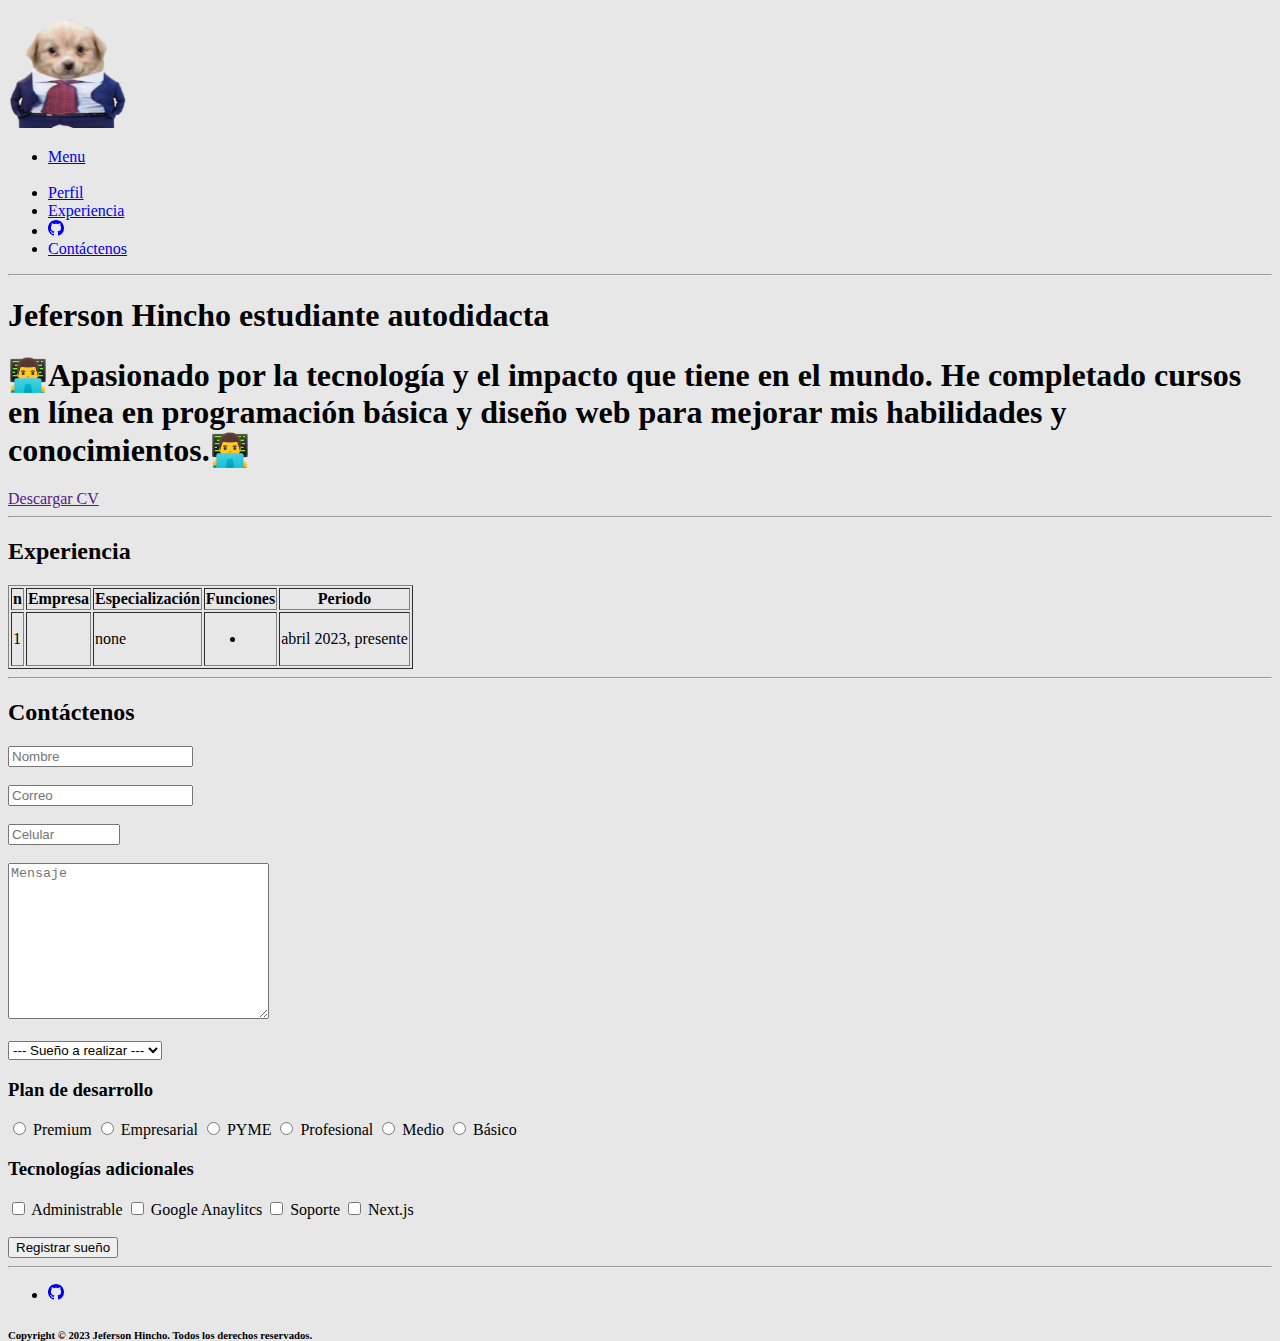
<file: jeferson/index.html>
<!DOCTYPE html>
<html lang="en">
<head>
    <meta charset="UTF-8">
    <meta http-equiv="X-UA-Compatible" content="IE=edge" />
    <meta name="viewport" content="width=device-width, initial-scale=1.0" />
    <title>Jeferson Hincho</title>
    <link rel="shortcut icon" href="../img/perro.ico" type="image/x-icon">
    <!-- Style -->
    <style>
      body{
        background: rgb(231, 231, 231);
        background-size: cover;
        height: 100vh;
      }
    </style>
</head>
<body>
  <header>
    <nav>
      <div>
        <a href="#profile">
          <img src="../img/perro.webp" alt="Jeferson Hincho" width="120" height="120" />
        </a>
        <ul>
          <li>
            <a href="../index.html">Menu</a>
          </li><br />
          <li>
            <a href="#profile">Perfil</a>
          </li>
          <li>
            <a href="#experiences">Experiencia</a>
          </li>
          <li>
            <a href="https://github.com/Jefer28" target="_blank" rel="noopener noreferrer">
              <svg xmlns="http://www.w3.org/2000/svg" width="16" height="16" fill="currentColor" class="bi bi-github"
                viewBox="0 0 16 16">
                <path
                  d="M8 0C3.58 0 0 3.58 0 8c0 3.54 2.29 6.53 5.47 7.59.4.07.55-.17.55-.38 0-.19-.01-.82-.01-1.49-2.01.37-2.53-.49-2.69-.94-.09-.23-.48-.94-.82-1.13-.28-.15-.68-.52-.01-.53.63-.01 1.08.58 1.23.82.72 1.21 1.87.87 2.33.66.07-.52.28-.87.51-1.07-1.78-.2-3.64-.89-3.64-3.95 0-.87.31-1.59.82-2.15-.08-.2-.36-1.02.08-2.12 0 0 .67-.21 2.2.82.64-.18 1.32-.27 2-.27.68 0 1.36.09 2 .27 1.53-1.04 2.2-.82 2.2-.82.44 1.1.16 1.92.08 2.12.51.56.82 1.27.82 2.15 0 3.07-1.87 3.75-3.65 3.95.29.25.54.73.54 1.48 0 1.07-.01 1.93-.01 2.2 0 .21.15.46.55.38A8.012 8.012 0 0 0 16 8c0-4.42-3.58-8-8-8z" />
              </svg>
            </a>
          </li>
          
          
          </li>
          <li>
            <a href="#contact">Contáctenos</a>
          </li>
        </ul>
      </div>
    </nav>
  </header>
  <hr />
  <main>
    <article id="profile">
      <div>
        <div>
          <h1>Jeferson Hincho estudiante autodidacta</h1>
          <h1>👨‍💻Apasionado por la tecnología y el impacto que tiene en el mundo. He completado cursos en línea en programación básica y diseño web para mejorar mis habilidades y conocimientos.👨‍💻</h2>
          <div>
            <a href="" target="_blank"
              rel="noopener noreferrer">Descargar CV</a>
          </div>
        </div>
        
    </article>
    <hr />
    <section id="experiences">
      <div>
        <h2>Experiencia</h2>
        <table border=".5">
          <thead>
            <tr>
              <th>
                n
              </th>
              <th>
                Empresa
              </th>
              <th>
                Especialización
              </th>
              <th>
                Funciones
              </th>
              <th>
                Periodo
              </th>
            </tr>
          </thead>
          <tbody>
            <tr>
              <td>1</td>
              <td></td>
              <td>none</td>
              <td>
                <ul>
                  <li>
              </td>
              <td>abril 2023, presente</td>
            </tr>
          </tbody>
        </table>
      </div>
    </section>
    <hr />
    <section id="contact">
      <div>
        <h2>Contáctenos</h2>
        <form>
          <input type="text" name="name" id="name" placeholder="Nombre" required />
          <br />
          <br />
          <input type="email" name="email" id="email" placeholder="Correo" minlength="5" maxlength="256" required />
          <br />
          <br />
          <input type="number" name="phone" id="phone" placeholder="Celular" min="900000000" max="999999999" required />
          <br />
          <br />
          <textarea name="message" id="message" cols="30" rows="10" placeholder="Mensaje" maxlength="256"
            required></textarea>
          <br />
          <br />
          <select name="dream" id="dream" required>
            <option value="">--- Sueño a realizar ---</option>
            <option value="web-page">Página Web</option>
            <option value="landing-page">Landing Page</option>
            <option value="e-commerce">e-commerce</option>
            <option value="e-learning">e-learning</option>
            <option value="blog">Blog</option>
            <option value="portfolio">Portafolio</option>
            <option value="admin-dashboard">Admin Dashboard</option>
            <option value="application">Aplicación</option>
          </select>
          <br />
          <h3>Plan de desarrollo</h3>
          <input type="radio" name="plan" id="premium" value="premium" required />
          <label for="premium">Premium</label>
          <input type="radio" name="plan" id="business" value="business" required />
          <label for="business">Empresarial</label>
          <input type="radio" name="plan" id="pyme" value="pyme" required />
          <label for="pyme">PYME</label>
          <input type="radio" name="plan" id="professional" value="professional" required />
          <label for="professional">Profesional</label>
          <input type="radio" name="plan" id="medium" value="medium" required />
          <label for="medium">Medio</label>
          <input type="radio" name="plan" id="basic" value="basic" required />
          <label for="basic">Básico</label>
          <br />
          <h3>Tecnologías adicionales</h3>
          <input type="checkbox" name="administered" id="administered" />
          <label for="administered">Administrable</label>
          <input type="checkbox" name="google-analytics" id="google-analytics" />
          <label for="google-analytics">Google Anaylitcs</label>
          <input type="checkbox" name="suport" id="suport" />
          <label for="suport">Soporte</label>
          <input type="checkbox" name="nextjs" id="nextjs" />
          <label for="nextjs">Next.js</label>
          <br />
          <br />
          <input type="submit" value="Registrar sueño" />
        </form>
      </div>
    </section>
  </main>
  <hr />
  <footer>
    <nav>
      <div>
        <ul>
          <li>
            <a href="https://github.com/Jefer28" target="_blank" rel="noopener noreferrer">
              <svg xmlns="http://www.w3.org/2000/svg" width="16" height="16" fill="currentColor" class="bi bi-github"
                viewBox="0 0 16 16">
                <path
                  d="M8 0C3.58 0 0 3.58 0 8c0 3.54 2.29 6.53 5.47 7.59.4.07.55-.17.55-.38 0-.19-.01-.82-.01-1.49-2.01.37-2.53-.49-2.69-.94-.09-.23-.48-.94-.82-1.13-.28-.15-.68-.52-.01-.53.63-.01 1.08.58 1.23.82.72 1.21 1.87.87 2.33.66.07-.52.28-.87.51-1.07-1.78-.2-3.64-.89-3.64-3.95 0-.87.31-1.59.82-2.15-.08-.2-.36-1.02.08-2.12 0 0 .67-.21 2.2.82.64-.18 1.32-.27 2-.27.68 0 1.36.09 2 .27 1.53-1.04 2.2-.82 2.2-.82.44 1.1.16 1.92.08 2.12.51.56.82 1.27.82 2.15 0 3.07-1.87 3.75-3.65 3.95.29.25.54.73.54 1.48 0 1.07-.01 1.93-.01 2.2 0 .21.15.46.55.38A8.012 8.012 0 0 0 16 8c0-4.42-3.58-8-8-8z" />
              </svg>
            </a>
          </li>
        
         
        </ul>
        <h6>Copyright &copy; 2023 Jeferson Hincho. Todos los derechos reservados.</h6>
      </div>
    </nav>
  </footer>
</body>
</html>
</file>
